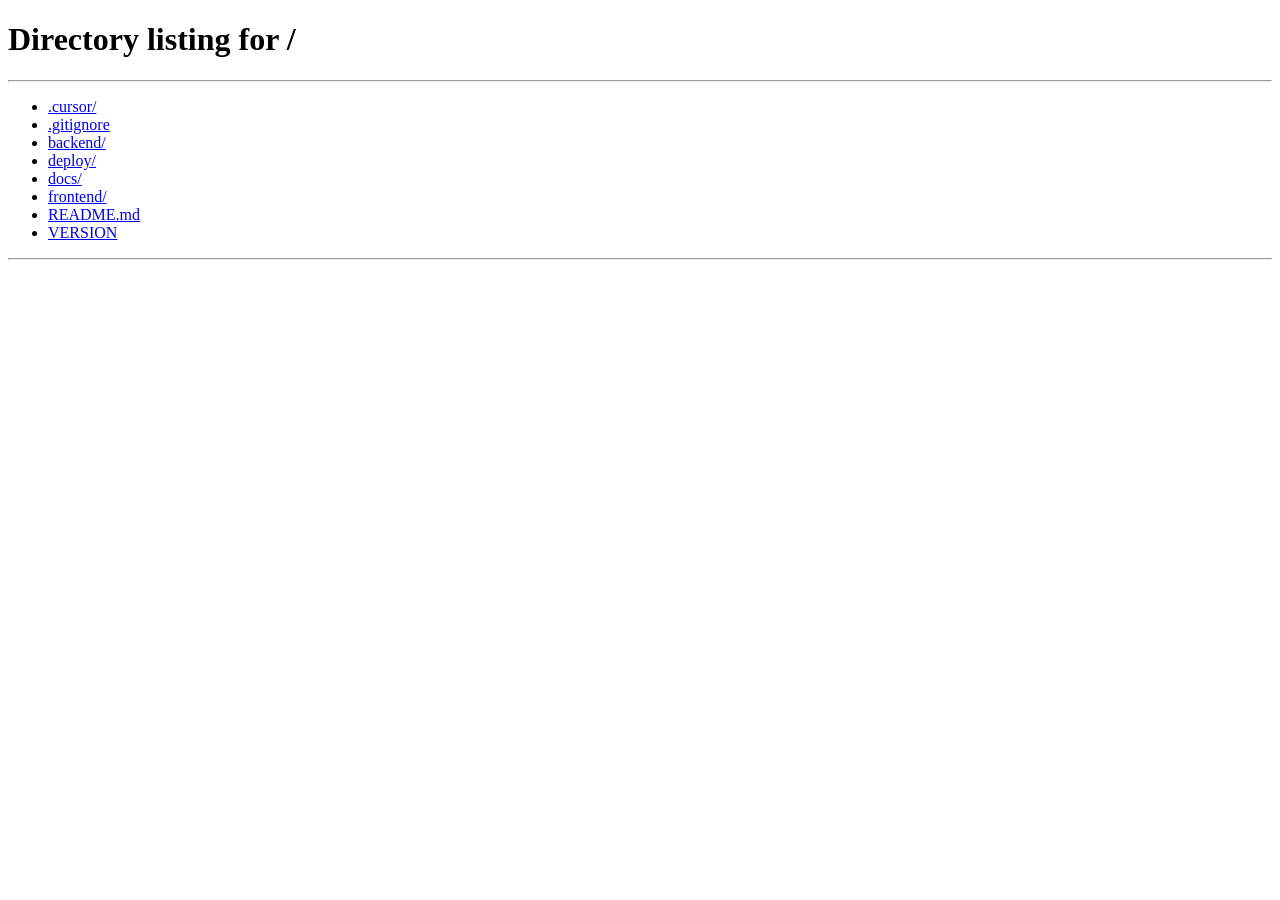
<file: frontend/analysis.html>
<!DOCTYPE html>
<html lang="zh-CN">
<head>
<meta charset="UTF-8">
<meta http-equiv="refresh" content="0;url=/#analysis">
<title>跳转中…</title>
</head>
<body>
<p>正在跳转到 <a href="/#analysis">WebMD · 轨迹分析</a></p>
<script>location.replace("/#analysis");</script>
</body>
</html>
</file>
